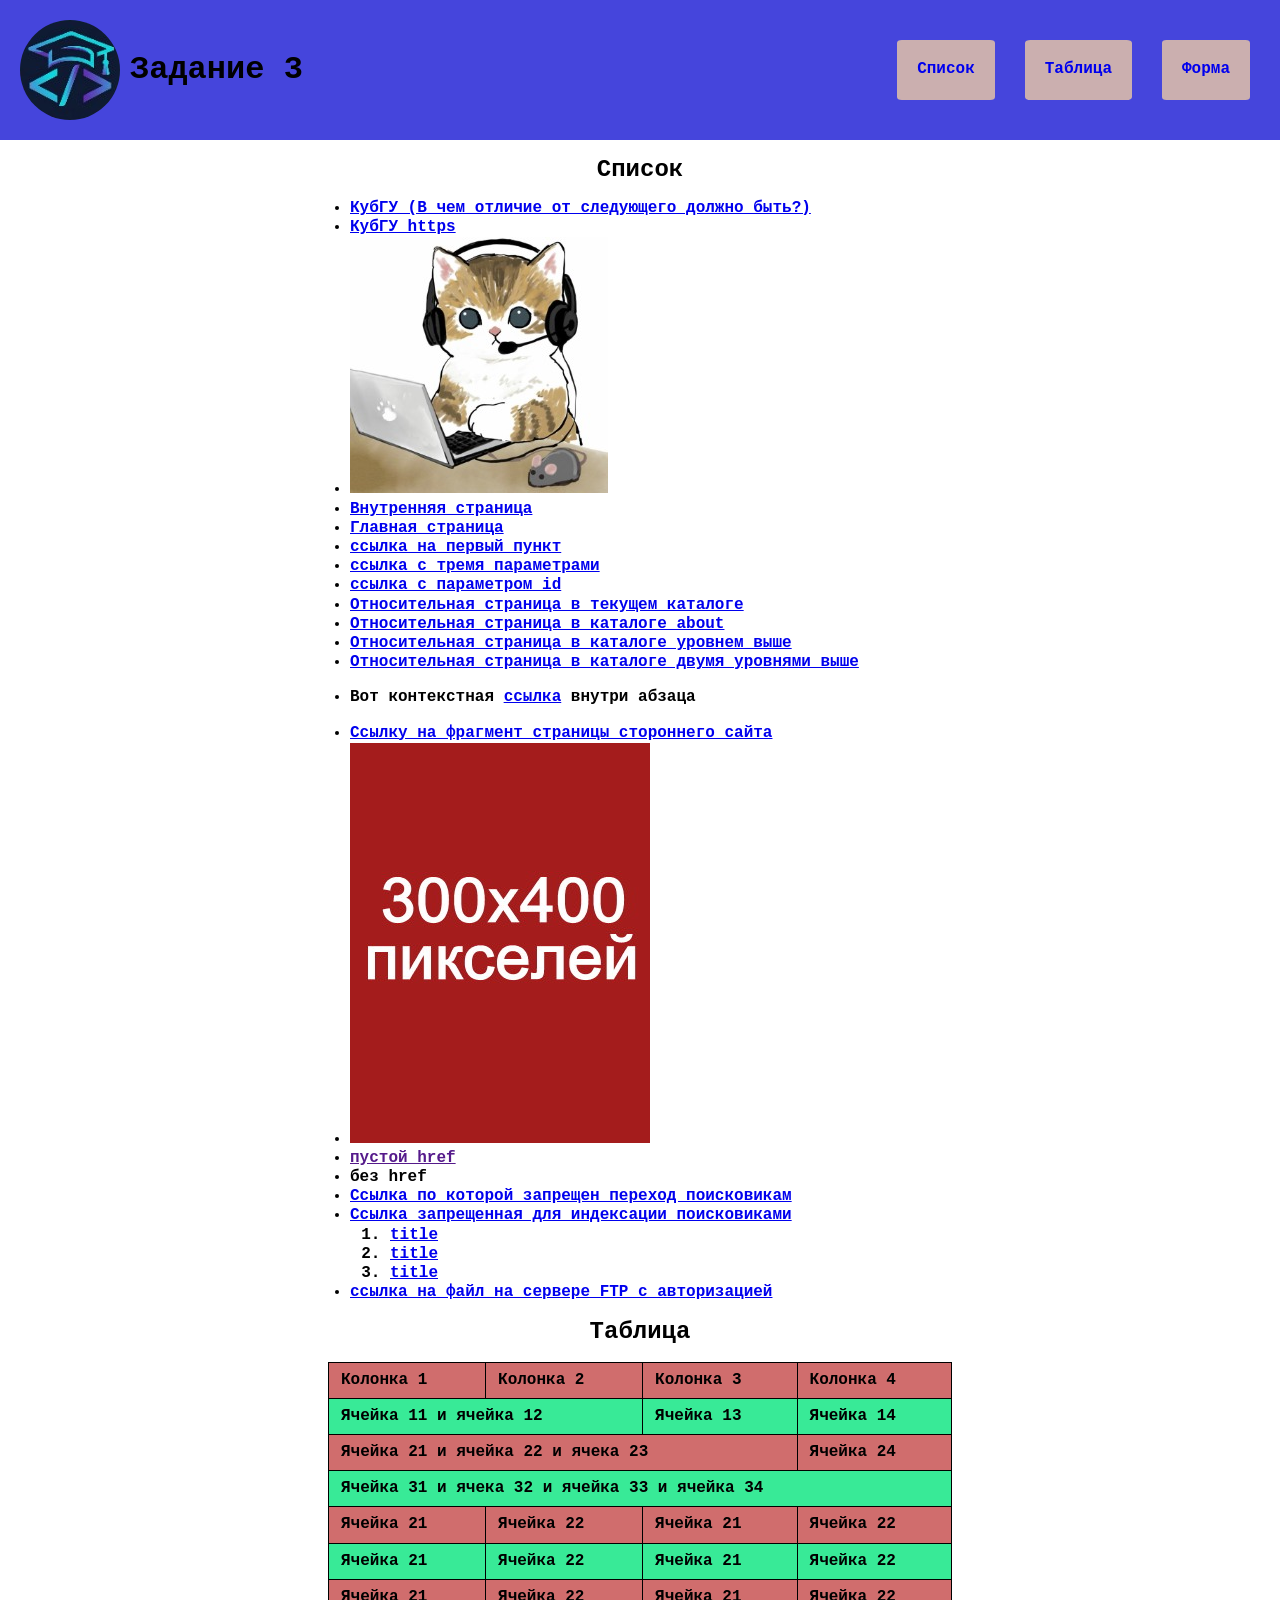
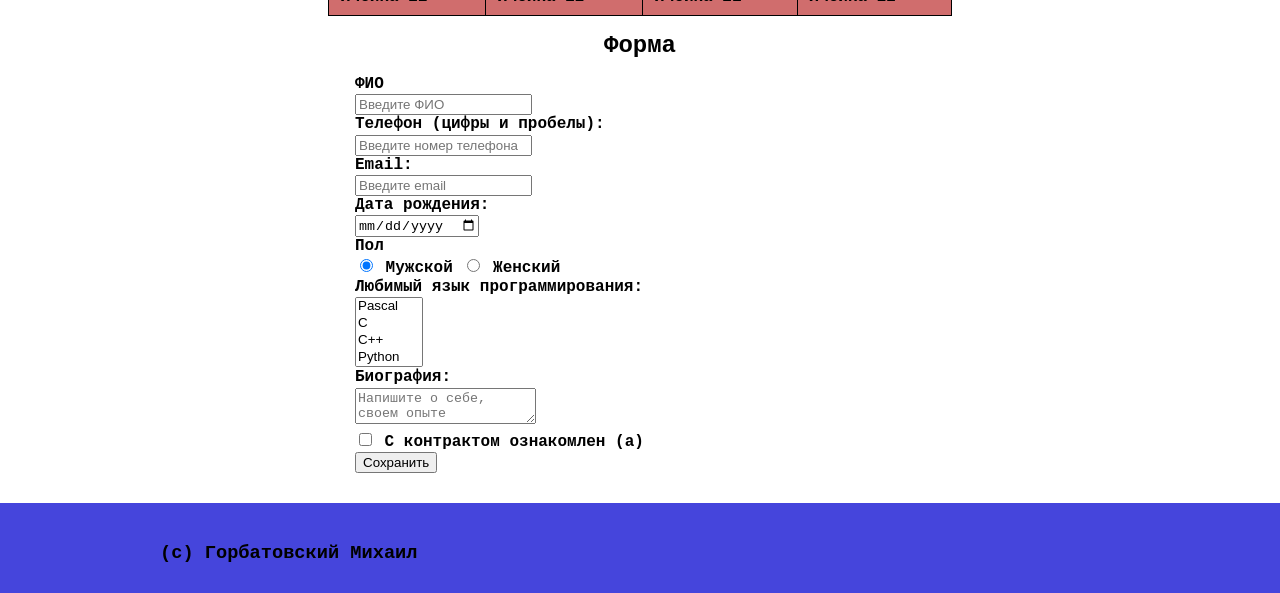
<file: index.html>
<!DOCTYPE html>
<html lang="en">

<head>
    <meta charset="UTF-8">
    <meta name="viewport" content="width=device-width, initial-scale=1.0">
    <title>Задание 3</title>
    <link rel="stylesheet" href="style.css">
</head>

<body>
    <div class="top-bar">
        <header>
            <div class="conteiner header-inner">
                <img class="logo" src="logo.jpg" alt="Наш лого">
                <h1 class="zag">Задание 3</h1>
            </div>
        </header>

        <nav>
            <div class="conteiner">
                <ul>
                    <li class="knop"><a href="#spisok" class="navig">Список</a></li>
                    <li class="knop"><a href="#tablica" class="navig">Таблица</a></li>
                    <li class="knop"><a href="#forma" class="navig">Форма</a></li>
                </ul>
            </div>
        </nav>
    </div>
    <main>
        <div class="conteiner">
            <section class="sec-links">
                <h2 id="spisok">Список</h2>
                <ul class="centred-list">
                    <li id="first"><a href="https://www.kubsu.ru/">КубГУ (В чем отличие от следующего должно быть?)</a>
                    </li>
                    <li><a href="https://www.kubsu.ru/">КубГУ https</a></li>
                    <li><a href="https://github.com/Nicksy1029">
                            <picture><img src="котик.jpg" alt="котик"></picture>
                        </a></li>
                    <li><a href="/about">Внутренняя страница</a></li>
                    <li><a href="/">Главная страница</a></li>
                    <li><a href="#first">ссылка на первый пункт</a></li>
                    <li><a href="page.html?param1=value1&param2=value2&param3=value3">ссылка с тремя параметрами</a>
                    </li>
                    <li><a href="page.html?id=calue">ссылка с параметром id</a></li>
                    <li><a href="./about">Относительная страница в текущем каталоге</a></li>
                    <li><a href="./about/team">Относительная страница в каталоге about</a></li>
                    <li><a href="../about">Относительная страница в каталоге уровнем выше</a></li>
                    <li><a href="../../about">Относительная страница в каталоге двумя уровнями выше</a></li>
                    <li>
                        <p>Вот контекстная <a href="https://github.com/Nicksy1029">ссылка</a> внутри абзаца</p>
                    </li>
                    <li><a
                            href="https://ru.wikipedia.org/wiki/Star_Wars:_Knights_of_the_Old_Republic#%D0%A1%D1%8E%D0%B6%D0%B5%D1%82">Ссылку
                            на фрагмент страницы стороннего сайта</a></li>
                    <li><img src="image.jpg" usemap="#workmap" alt="Картинка с зонами" width="300" height="400"></li>
                    <li><a href="">пустой href</a></li>
                    <li><a>без href</a></li>
                    <li><a href="https://example.com/" rel="nofollow">Ссылка по которой запрещен переход поисковикам</a>
                    </li>
                    <li>
                        <noindex><a href="https://example.com/">Ссылка запрещенная для индексации поисковиками</a>
                        </noindex>
                    </li>
                    <ol>
                        <li><a href="https://example.com/">title</a></li>
                        <li><a href="https://example.com/">title</a></li>
                        <li><a href="https://example.com/">title</a></li>
                    </ol>
                    <li><a href="ftp://login:password@ftp.example.com/files/document.pdf">ссылка на файл на сервере FTP
                            с
                            авторизацией</a></li>
                </ul>

                <map name="workmap">
                    <area shape="rect" coords="30,30,200,150" href="https://kubsu.ru/" alt="Зона 1">
                    <area shape="rect" coords="0,250,200,400" href="https://kubsu.ru/" alt="Зона 2">
                    <area shape="circle" coords="250,200,60" href="https://example.com/" alt="Зона 3">
                </map>
            </section>

            <section class="sec-table">
                <h2 id="tablica">Таблица</h2>
                <table class="centered-table">
                    <tr>
                        <th>Колонка 1</th>
                        <th>Колонка 2</th>
                        <th>Колонка 3</th>
                        <th>Колонка 4</th>
                    </tr>
                    <tr>
                        <td colspan="2">Ячейка 11 и ячейка 12</td>
                        <td>Ячейка 13</td>
                        <td>Ячейка 14</td>
                    </tr>
                    <tr>
                        <td colspan="3">Ячейка 21 и ячейка 22 и ячека 23</td>
                        <td>Ячейка 24</td>
                    </tr>
                    <tr>
                        <td colspan="4">Ячейка 31 и ячека 32 и ячейка 33 и ячейка 34</td>
                    </tr>
                    <tr>
                        <td>Ячейка 21</td>
                        <td>Ячейка 22</td>
                        <td>Ячейка 21</td>
                        <td>Ячейка 22</td>
                    </tr>
                    <tr>
                        <td>Ячейка 21</td>
                        <td>Ячейка 22</td>
                        <td>Ячейка 21</td>
                        <td>Ячейка 22</td>
                    </tr>
                    <tr>
                        <td>Ячейка 21</td>
                        <td>Ячейка 22</td>
                        <td>Ячейка 21</td>
                        <td>Ячейка 22</td>
                    </tr>
                </table>
            </section>

            <section class="sec-form">
                <h2 id="forma">Форма</h2>
                <form class="centered-form" action="/" method="POST">

                    <label>
                        ФИО<br />
                        <input name="field_name" type="text" pattern="^[А-Яа-я\s]+$" placeholder="Введите ФИО"
                            required />
                    </label><br />

                    <label>
                        Телефон (цифры и пробелы):<br />
                        <input name="field_tel" type="tel" pattern="^[0-9\s]*$" placeholder="Введите номер телефона"
                            required />
                    </label><br />




                    <label>
                        Email:<br />
                        <input name="field_email" type="email" placeholder="Введите email" />
                    </label><br />


                    <label>
                        Дата рождения:<br />
                        <input name="field_date" type="date" required />
                    </label><br />

                    Пол<br />
                    <label><input type="radio" name="radio-group-1" checked="checked" value="male" />
                        Мужской</label>
                    <label><input type="radio" name="radio-group-1" value="female" />
                        Женский</label><br />



                    <label>
                        Любимый язык программирования:
                        <br />
                        <select name="field-name-4[]" multiple="multiple">
                            <option value="Значение1">Pascal</option>
                            <option value="Значение2">C</option>
                            <option value="Значение3">C++</option>
                            <option value="Значение3">Python</option>
                            <option value="Значение3">C#</option>
                            <option value="Значение3">Java</option>
                            <option value="Значение3">JavaScript</option>
                            <option value="Значение3">Ruby</option>
                            <option value="Значение3">Rust</option>
                            <option value="Значение3">Kotlin</option>
                            <option value="Значение3">PHP</option>
                        </select>
                    </label><br />

                    <label>
                        Биография:<br />
                        <textarea name="field-name-2" placeholder="Напишите о себе, своем опыте"></textarea>
                    </label><br />

                    <label><input type="checkbox" name="check-1" required />
                        С контрактом ознакомлен (а)</label><br />

                    <input type="submit" value="Сохранить" />
                </form>
            </section>
        </div>
    </main>

    <footer>
        <div class="conteiner">
            <p class="foot-text">(c) Горбатовский Михаил</p>
        </div>
    </footer>



</body>

</html>
</file>
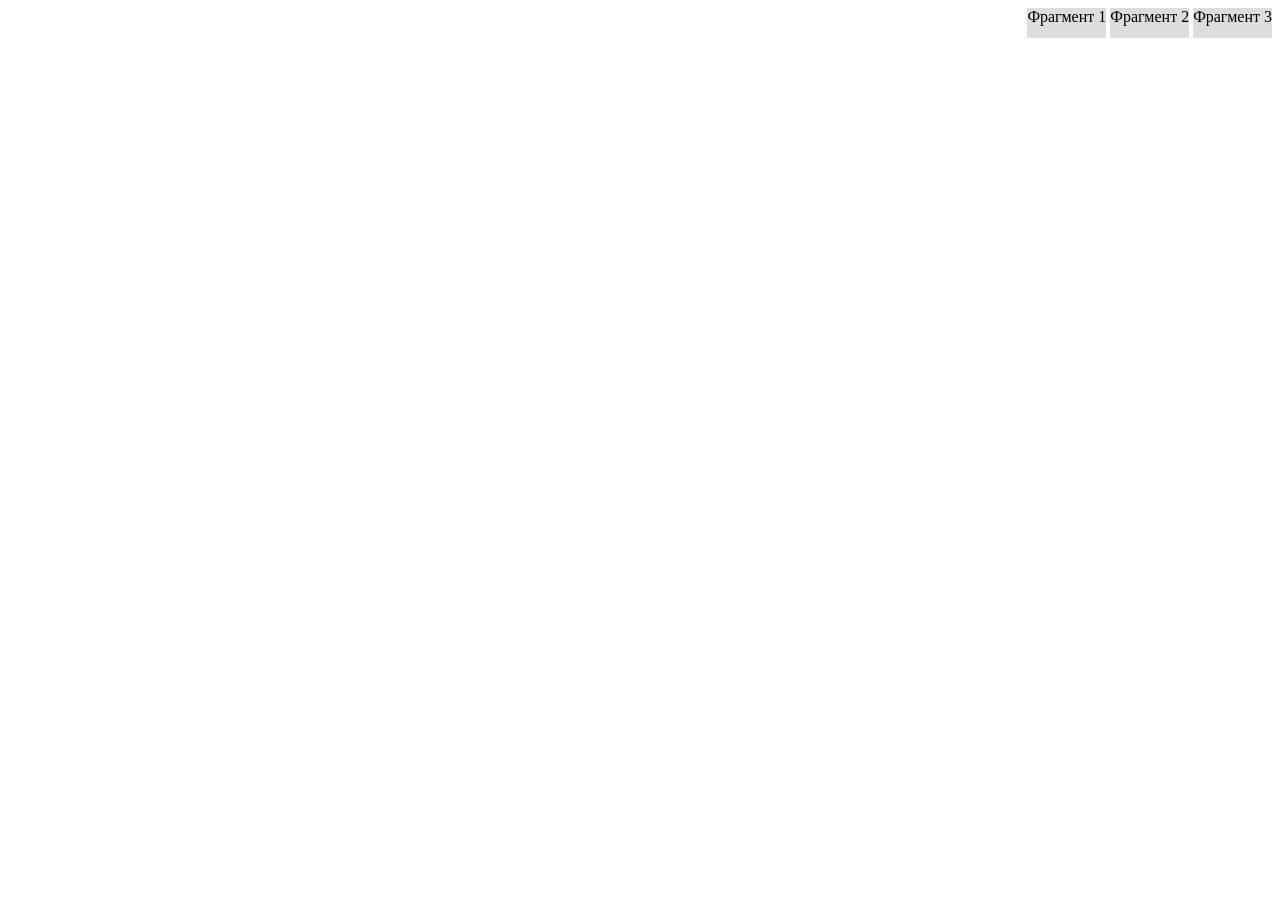
<file: proba.html>
<!DOCTYPE html>
<html lang="en">

<head>
    <meta charset="UTF-8">
    <meta name="viewport" content="width=device-width, initial-scale=1.0">
    <title>Document</title>
</head>

<body>
    <div class="my-blocks">
        <div>Фрагмент 1</div>
        <div>Фрагмент 2</div>
        <div>Фрагмент 3</div>
    </div>
    <style>
        .my-blocks {
            text-align: right;
        }

        .my-blocks div {
            display: inline-block;
            min-height: 30px;
            background-color: #ddd;
        }
    </style>
</body>

</html>
</file>
<file: style.css>
body {
    margin: 0;
    font-size: 12pt;
    font-family: "Courier New", monotype;
    font-weight: bold;
    line-height: 120%
}

h2 {
    padding-left: 10px;
}

header, footer {
    width: 100%;
    background-color: rgb(69, 69, 220);
    box-sizing: border-box;
    padding: 10px;
}

.header-inner {
    display: flex;
    align-items: center;
}

.foot-text {
    font-weight: bold;
    font-size: 14pt;
    line-height: 120%;
    padding-top: 10px;
    text-align: left;
}

table, th, td {
    border: 1px solid black;
    border-collapse: collapse;
}

th, td {
    padding: 8px 12px;
    text-align: left;
}

tr:nth-child(odd) {
    background-color: rgb(208, 109, 109);
}

tbody tr:nth-child(even) {
    background-color: #38ea97;
}

.logo {
    border-radius: 50%;
    margin: 10px;
    width: 100px;
    height: 100px;
}

.navig {
    display: block;
    padding: 20px;
    margin: 10px;
    background-color: #cbafaf;
    border-radius: 5%;
    text-decoration: none;
}

.knop {
    margin: 0;
    padding: 0;
    list-style: none;
}

header .conteiner {
    display: flex;
    flex-wrap: wrap;
    align-items: center;
}

.top-bar {
    display: block;
    background: transparent;
}

nav {
    width: 100%;
    background-color: #fff;
}

nav ul {
    display: flex;
    flex-direction: column;
    margin: 0;
    padding: 0;
    list-style: none;
}


main .conteiner {
    display: flex;
    flex-direction: column;
}

.sec-table {
    order: 1;
}


.sec-links {
    order: 2;
}


.sec-form {
    order: 3;
}


.centred-list,
.centered-table,
.centered-form {
    width: 100%;
    max-width: none;
    margin: 0;
}

.centered-form {
    width: 100%;
    max-width: none;
    margin: 0 auto;
    padding: 0 15px 10px;
    box-sizing: border-box;
}

.centred-list {
    list-style-type: disc;
    list-style-position: outside;
    padding-left: 20px;
    text-align: left;
}


@media screen and (min-width: 768px) {
    .top-bar {
        display: flex;
        align-items: center;
        background-color: rgb(69, 69, 220);
    }

    header {
        background: transparent;
        width: auto;
        padding: 10px;
    }

    h2 {
        padding-left: 0px;
        text-align: center;
    }

    header .conteiner {
        flex-wrap: nowrap;
    }

    nav {
        width: auto;
        margin-left: auto;
        background: transparent;
    }

    nav ul {
        flex-direction: row;
        padding-right: 10px;
    }

    .top-bar .conteiner {
        max-width: none;
        margin: 0;
        width: auto;
    }

    .knop {
        margin-right: 10px;
    }

    main .conteiner {
        display: block;
    }

    main .conteiner,
    footer .conteiner {
        max-width: 960px;
        margin: 0 auto;
    }

    .centred-list {
        max-width: 600px;
        margin: 20px auto;
    }

    .centered-table {
        width: 65%;
        margin: 20px auto;
    }

    .centered-form {
        max-width: 600px;
        margin: 20px auto;
    }
}
</file>
